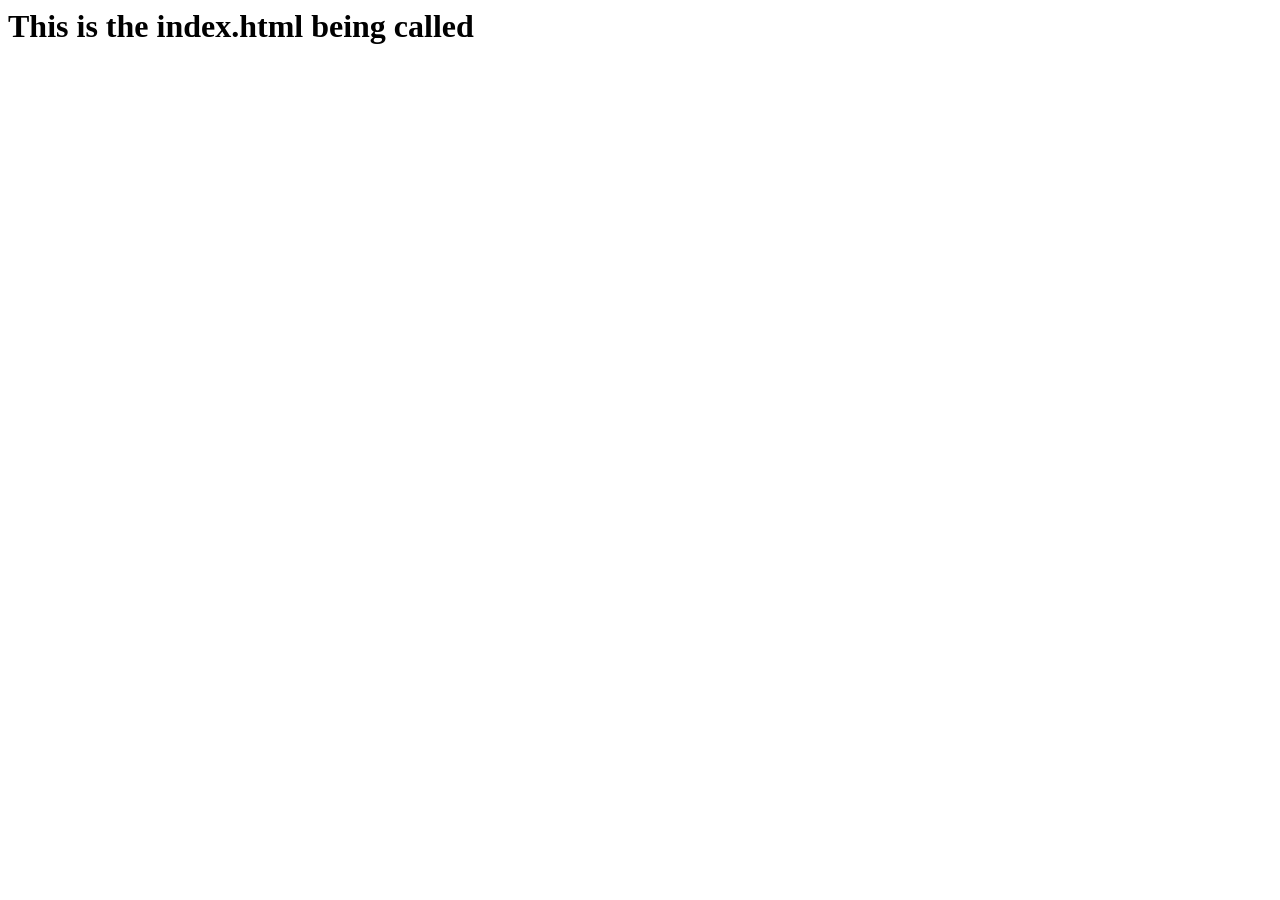
<file: 5.s3 policy,cors/index.html>
<html>
<head>
<script src="http://ajax.googleapis.com/ajax/libs/jquery/1.8.1/jquery.min.js">
</script>
</head>
<h1>This is the index.html being called</h1>
<div id="loadDiv"></div>
<html>
<script type="text/javascript">
$("#loadDiv").load("https://b-mjx.s3.ap-south-1.amazonaws.com/external.html");
</script>
</file>
